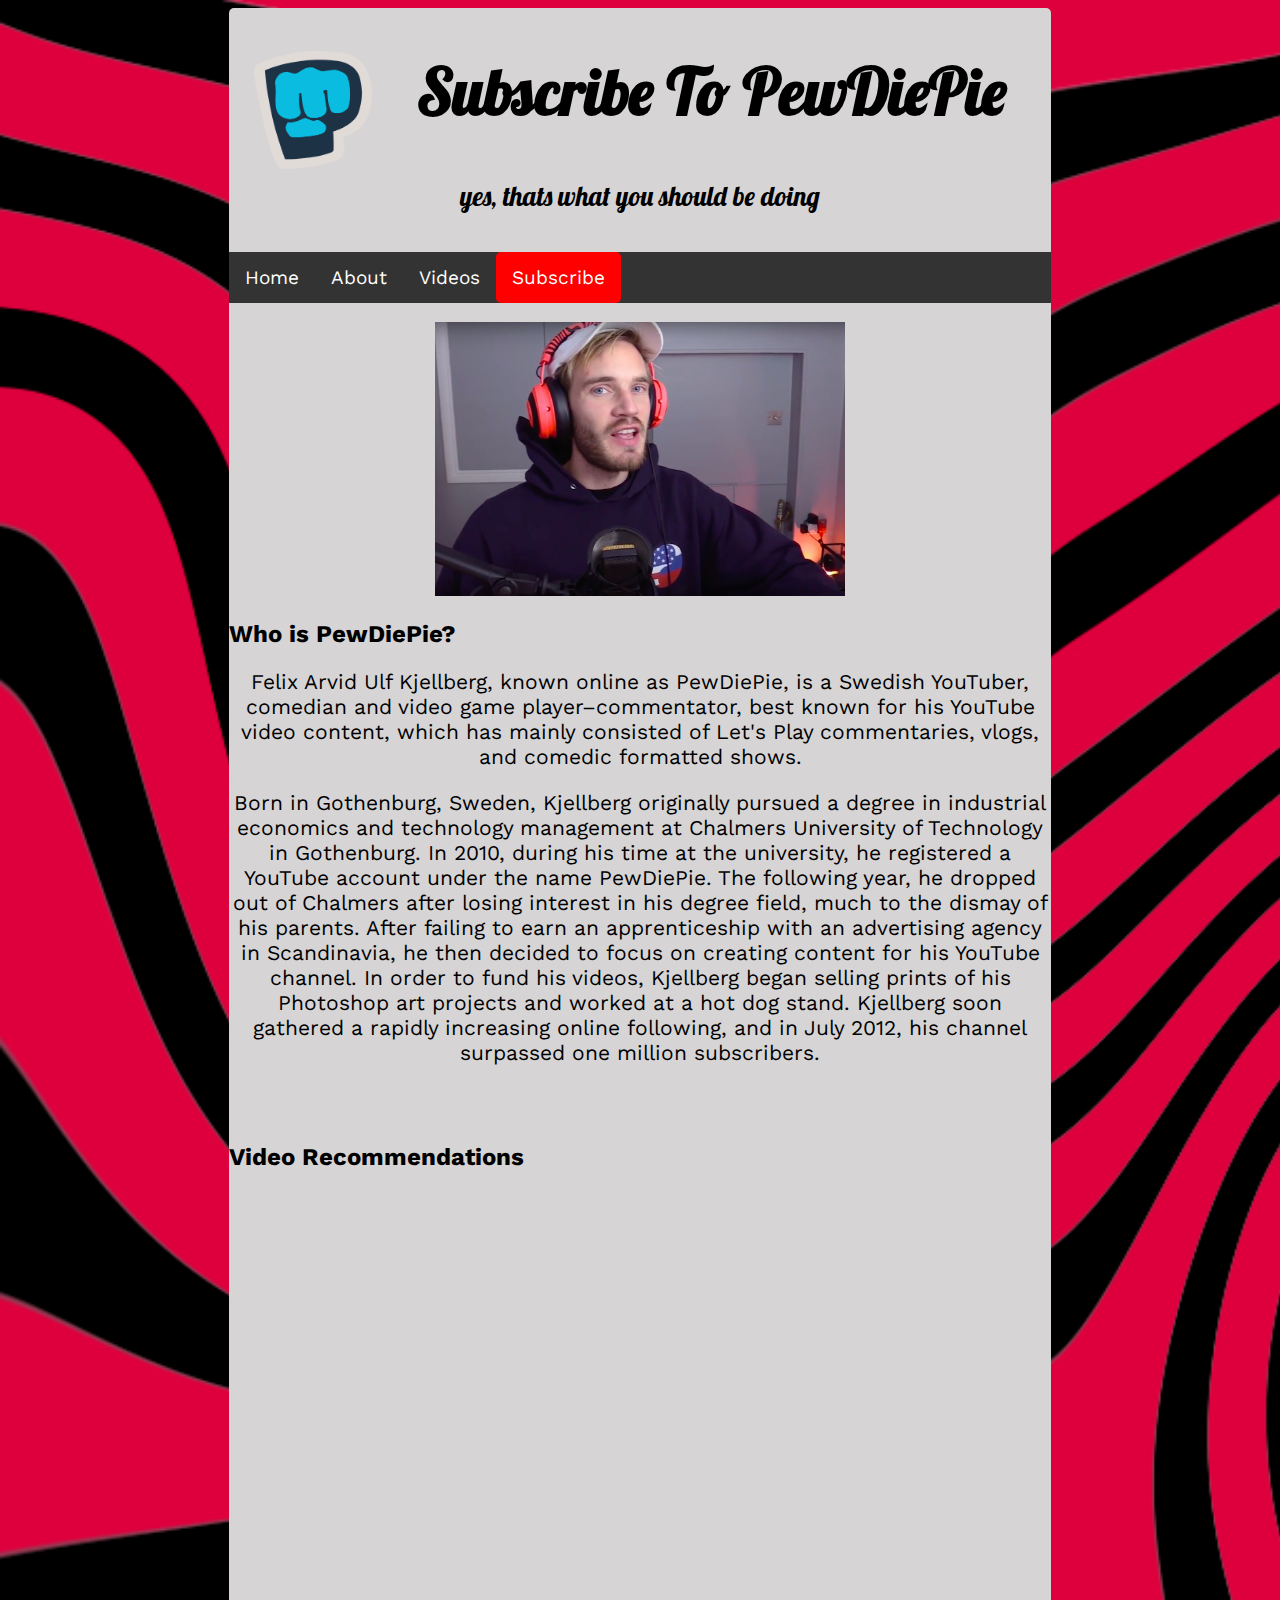
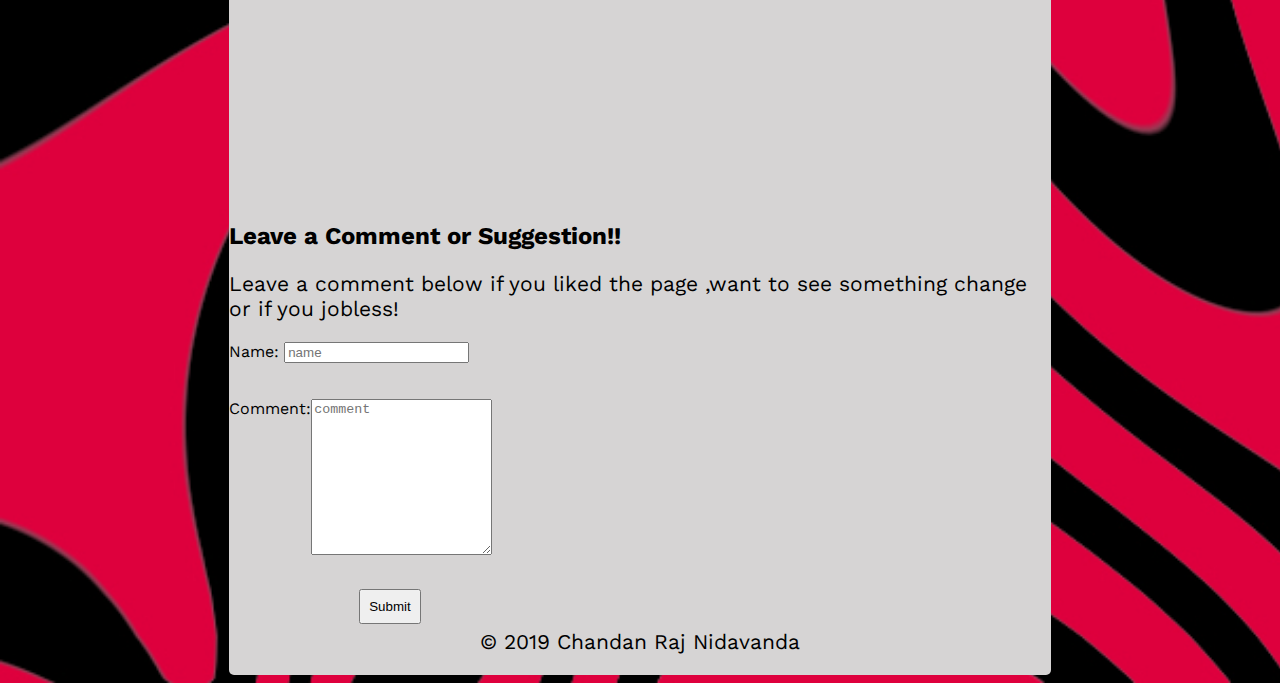
<file: index.html>
<!DOCTYPE html>
<html>
<link rel="stylesheet" type="text/css" href="styles.css">
<link href="https://fonts.googleapis.com/css?family=Work+Sans" rel="stylesheet">
<link href="https://fonts.googleapis.com/css?family=Lobster" rel="stylesheet">
<head>
	<title>PewDiePie</title>
</head>	
<body>
	<div id="container_center">
		<div id="container_content">
		<div id="title">
	<img src="logo3.png" alt="logo" id="logo" align="left">
	<h1>Subscribe To PewDiePie</h1>
	<small>yes, thats what you should be doing</small>

		</div>
		<br>
		<br>
		<div class="navigation">
				<ul id="nav">
					<li><a href="index.html">Home</a></li>
					<li><a href="about.html">About</a></li>
					<li><a href="#video">Videos</a></li>
					<li id="sub_li"><a id="subscribe" href="https://www.youtube.com/channel/UC-lHJZR3Gqxm24_Vd_AJ5Yw/?sub_confirmation=1" target="_blank">Subscribe</a></li>
				</ul>
		</div>
		<br>
		<div>
			<img src="thumbnail.png" alt="PewDiePie picture" class="thumbnail">
		</div>
		<div id="intro">
			<article>
		<h2 align="left">Who is PewDiePie?</h2>
		<p>
		Felix Arvid Ulf Kjellberg, known online as PewDiePie, is a Swedish YouTuber, comedian and video game player–commentator, best known for his YouTube video content, which has mainly consisted of Let's Play commentaries, vlogs, and comedic formatted shows.
		</p>
		<p>
			Born in Gothenburg, Sweden, Kjellberg originally pursued a degree in industrial economics and technology management at Chalmers University of Technology in Gothenburg. In 2010, during his time at the university, he registered a YouTube account under the name PewDiePie. The following year, he dropped out of Chalmers after losing interest in his degree field, much to the dismay of his parents. After failing to earn an apprenticeship with an advertising agency in Scandinavia, he then decided to focus on creating content for his YouTube channel. In order to fund his videos, Kjellberg began selling prints of his Photoshop art projects and worked at a hot dog stand. Kjellberg soon gathered a rapidly increasing online following, and in July 2012, his channel surpassed one million subscribers.
		</p>
		</article>
	</div>
		<br>
		<br>
		<div id="video">
			<article>
				<h2 align="left">Video Recommendations</h2>
				<p>
					<iframe width="478" height="269" src="https://www.youtube.com/embed/zpWYQ1YtgnI?list=PLYH8WvNV1YEn_iiBMZiZ2aWugQfN1qVfM" frameborder="0" allow="accelerometer; autoplay; encrypted-media; gyroscope; picture-in-picture" allowfullscreen></iframe>
				</p>
				<br>
				<p>
					<iframe width="478" height="269" src="https://www.youtube.com/embed/-g7yAXPuu6A?list=PLYH8WvNV1YEnblnazwa6y27kkeqg35dfz" frameborder="0" allow="accelerometer; autoplay; encrypted-media; gyroscope; picture-in-picture" allowfullscreen></iframe>
				</p>
			</article>
		</div>
		<div class="comments">
			<article>
				<h2 align="left">Leave a Comment or Suggestion!!</h2>
				<p align="left">
					Leave a comment below if you liked the page ,want to see something change or if you jobless!
				</p>
            <form action="404.html">
                <div id="name_input">
                Name: <input  type="text" required name="name" spellcheck="true" placeholder="name"><br>
            </div>
            <br>
            <br>
            <br>
            <div id="cmt">
            	<label>Comment:</label>
            	<textarea name="comment" id="comment" placeholder="comment" rows="10"></textarea>
            </div>
        </form>
    </article>
            </div>
            <br>
            <br>
            <br>
            <br>
            <br>
            <br>
            <br>
            <br>
            <br>
            <br>
            <div id="sub">
            	<button  id="sub_btn" type="submit" value="subm">Submit</button>
            </div>
            <br>
            <footer>
            		<p>&copy; 2019 Chandan Raj Nidavanda<p>
            </footer>
		</div>
		<br>
		<br>	
	</div>
</body>
</html>
</file>
<file: styles.css>
body {
	background-image: url("background1.jpg");
	background-size: cover;
}
p {
	font-size: 21px;
}
#title {
	font-family: 'Lobster', cursive;
	font-size: 32px;
}

#container_center{
	font-family: 'Work Sans', sans-serif;
	background-color: rgb(214, 212, 212);
	border-radius: 5px;	
	width: 65%;
	height: fill;
	display: flex;
    align-items: center;
	justify-content: center;
	margin : 0 auto;
	text-align: center;
}

#nav{
	font-size: 19px;
	list-style-type: none;
	margin: 0;
	padding: 0;
	overflow: hidden;
	background-color: #333;
}

li {
	float: left;
}
 li a {
 	display: block;
 	color: white;
 	text-align: center;
 	padding: 14px 16px;
 	text-decoration: none;
 }
img {
	max-width: 50%;
	height: auto;
}

#subscribe {
	color: white;
}

#sub_li {
	background-color: red;
	border-radius: 5px;
}

#name_input {
	float: left;
}

#cmt{
	float: left;
}

label {
	float: left;
	text-align: left;
}

#sub{
	float: left;
	padding-left: 130px;
}

#sub_btn {
	padding: 8px;
}

#logo {
	width: 118px;
	height: 118px;
	padding-left: 25px;
}
</file>
